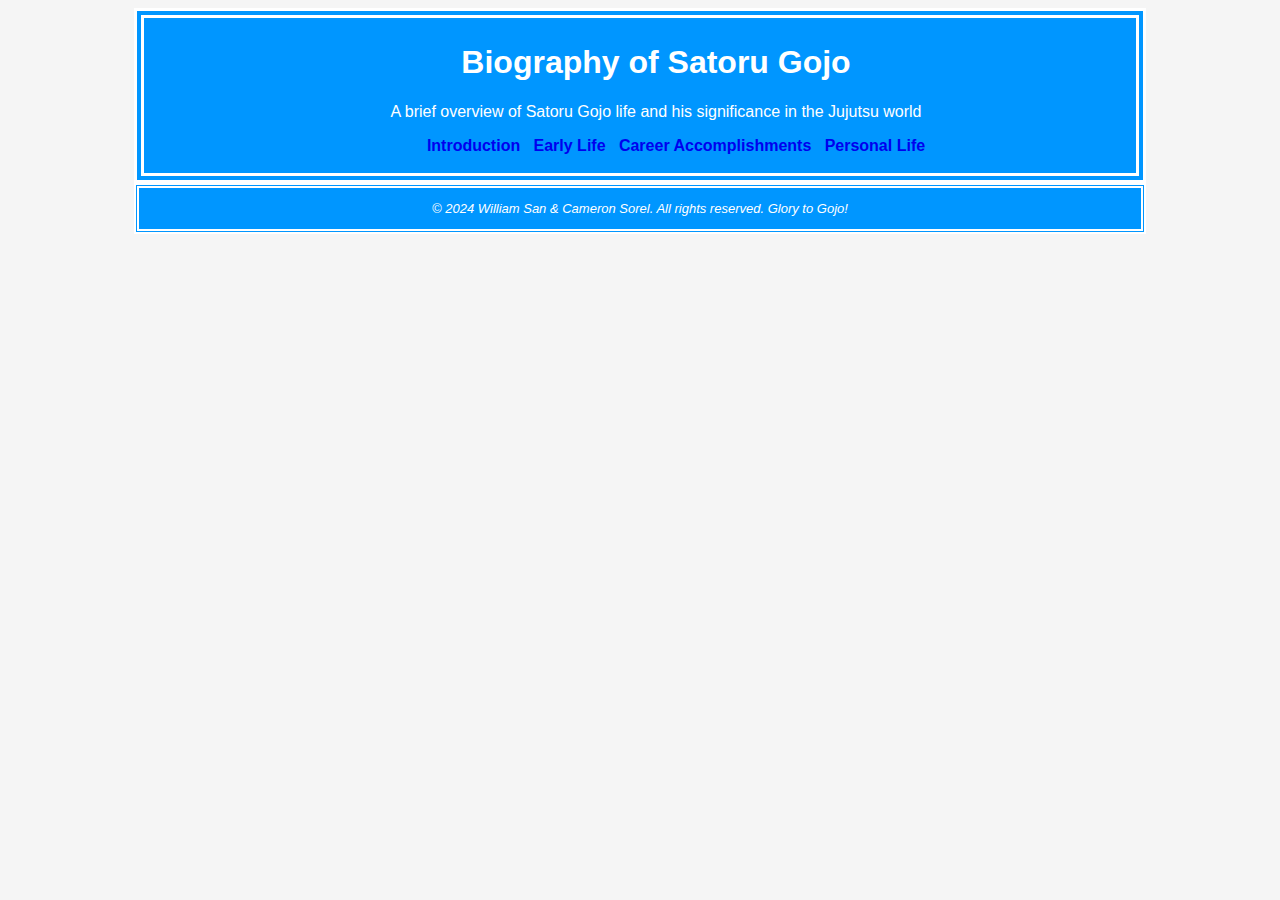
<file: index.html>
<!DOCTYPE html>
<html lang="en">
<head>
<title>Life of Satoru Gojo</title>

<meta charset="utf-8">
<link rel="stylesheet" href="style.css">
</head>
<body>
<div id="wrapper">
<header>
<h1>Biography of Satoru Gojo</h1>
<p>A brief overview of Satoru Gojo life and his significance in the Jujutsu world</p>
</p>
<nav>
    <ul>
    <a href="introduction.html">Introduction</a> &nbsp; 
    <a href="early-life.html">Early Life</a> &nbsp; 
    <a href="career-accomplishments.html">Career Accomplishments</a> &nbsp; 
    <a href="personal-life.html">Personal Life</a>
    </ul>
</nav>
</header>

<footer>
    <p>&copy; 2024 William San & Cameron Sorel. All rights reserved. Glory to Gojo!</p>
</footer>
</file>
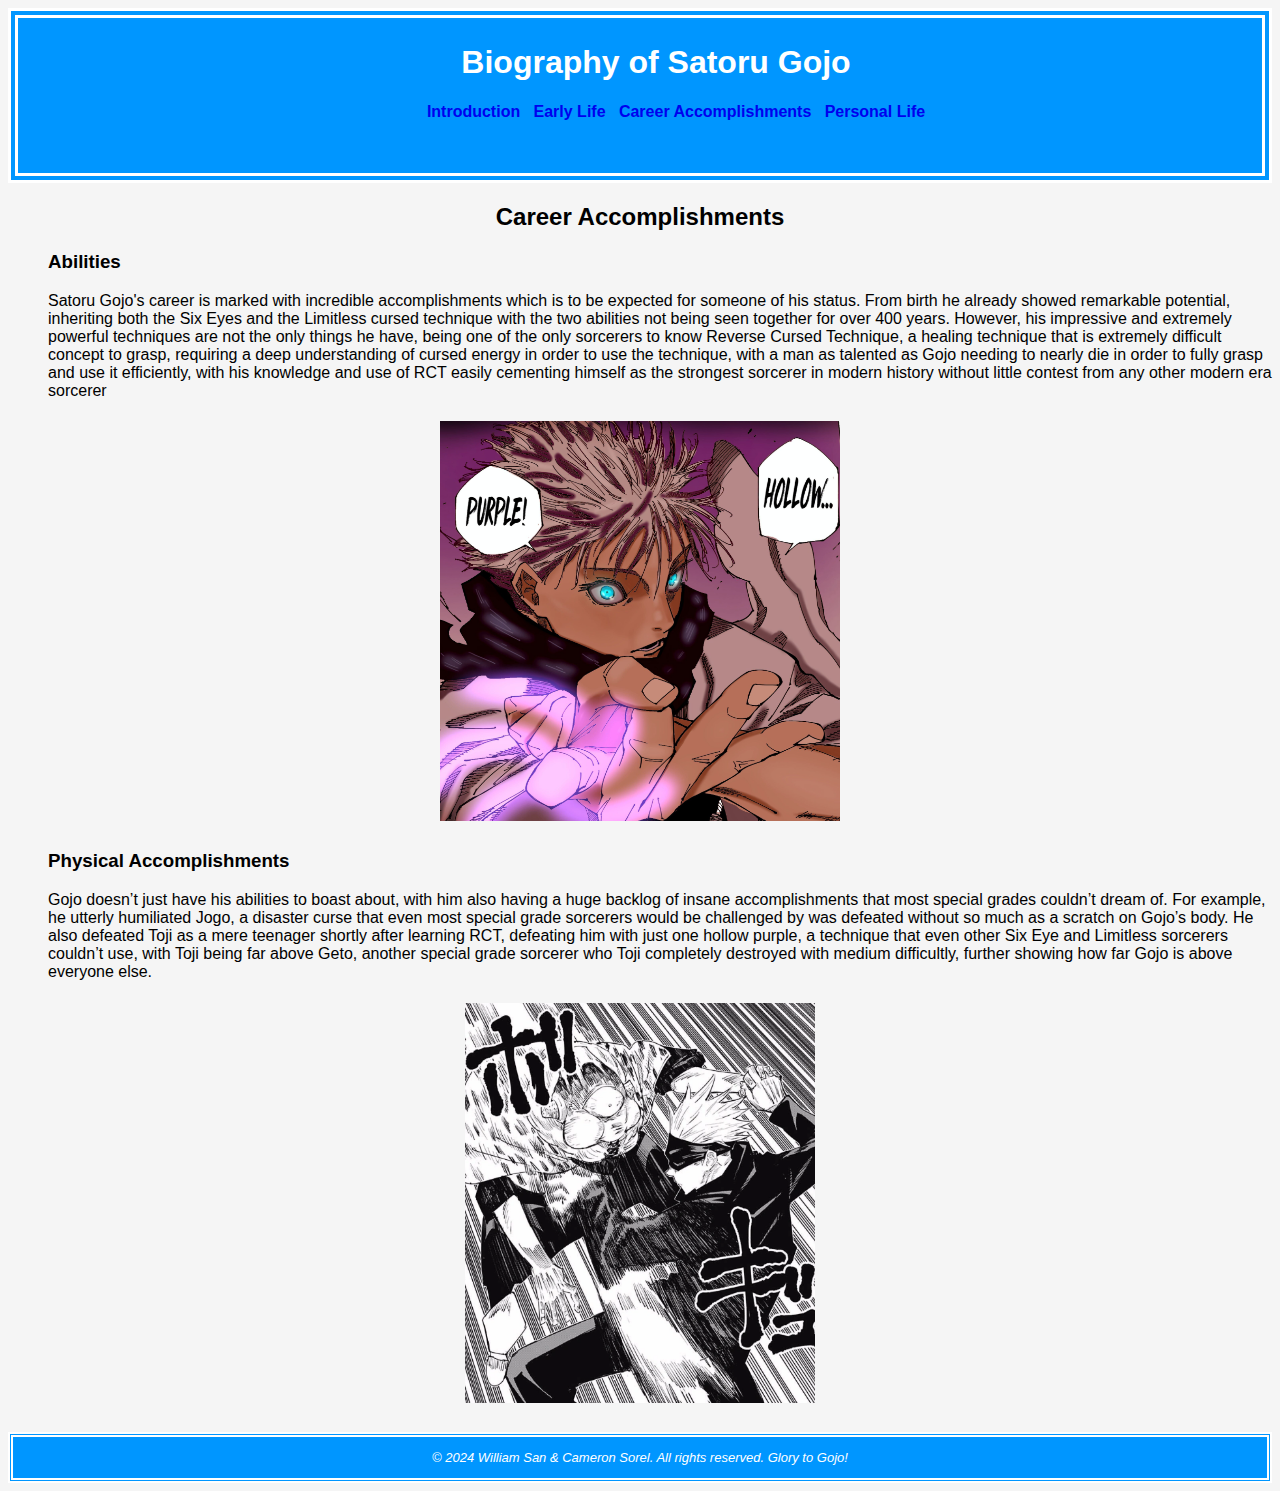
<file: career-accomplishments.html>
<!DOCTYPE html>
<html lang="en">
<head>
<title>Introduction - Satoru Gojo</title>
<link rel="stylesheet" href="style.css">
</head>
<body>
<header>
    <h1>Biography of Satoru Gojo</h1>
<nav>
    <ul>
    <a href="introduction.html">Introduction</a> &nbsp; 
    <a href="early-life.html">Early Life</a> &nbsp; 
    <a href="career-accomplishments.html">Career Accomplishments</a> &nbsp; 
    <a href="personal-life.html">Personal Life</a>
    </ul>
</nav> 
</body>
</header>

<main>
    <section id = career-accomplishments>
        <h2>Career Accomplishments</h2>
        <ul>
        <h3>Abilities</h3>
        </ul>
        <ul>Satoru Gojo's career is marked with incredible accomplishments which is to be expected for someone of his status. From birth he already showed remarkable potential, inheriting both the Six Eyes and the Limitless cursed technique with the two abilities not being seen together for over 400 years. However, his impressive and extremely powerful techniques are not the only things he have, being one of the only sorcerers to know Reverse Cursed Technique, a healing technique that is extremely difficult concept to grasp, requiring a deep understanding of cursed energy in order to use the technique, with a man as talented as Gojo needing to nearly die in order to fully grasp and use it efficiently, with his knowledge and use of RCT easily cementing himself as the strongest sorcerer in modern history without little contest from any other modern era sorcerer
        </ul>
        <div class="image-container">
            <h1><img src="gojo4.png" alt="Gojo using Hollow Purple" width="400" height="400"></h1>
        
        <ul><h3>Physical Accomplishments</h3></ul>
         <ul>Gojo doesn’t just have his abilities to boast about, with him also having a huge backlog of insane accomplishments that most special grades couldn’t dream of. For example, he utterly humiliated Jogo, a disaster curse that even most special grade sorcerers would be challenged by was defeated without so much as a scratch on Gojo’s body. He also defeated Toji as a mere teenager shortly after learning RCT, defeating him with just one hollow purple, a technique that even other Six Eye and Limitless sorcerers couldn’t use, with Toji being far above Geto, another special grade sorcerer who Toji completely destroyed with medium difficultly, further showing how far Gojo is above everyone else. </ul>
         <div class="image-container">
            <h1><img src="gojo5.png" alt="Gojo utterly humiliating Jogo" width="350" height="400"></h1>
        
        </section>
</main>
<footer>
    <p>&copy; 2024 William San & Cameron Sorel. All rights reserved. Glory to Gojo!</p>
</footer>
</file>
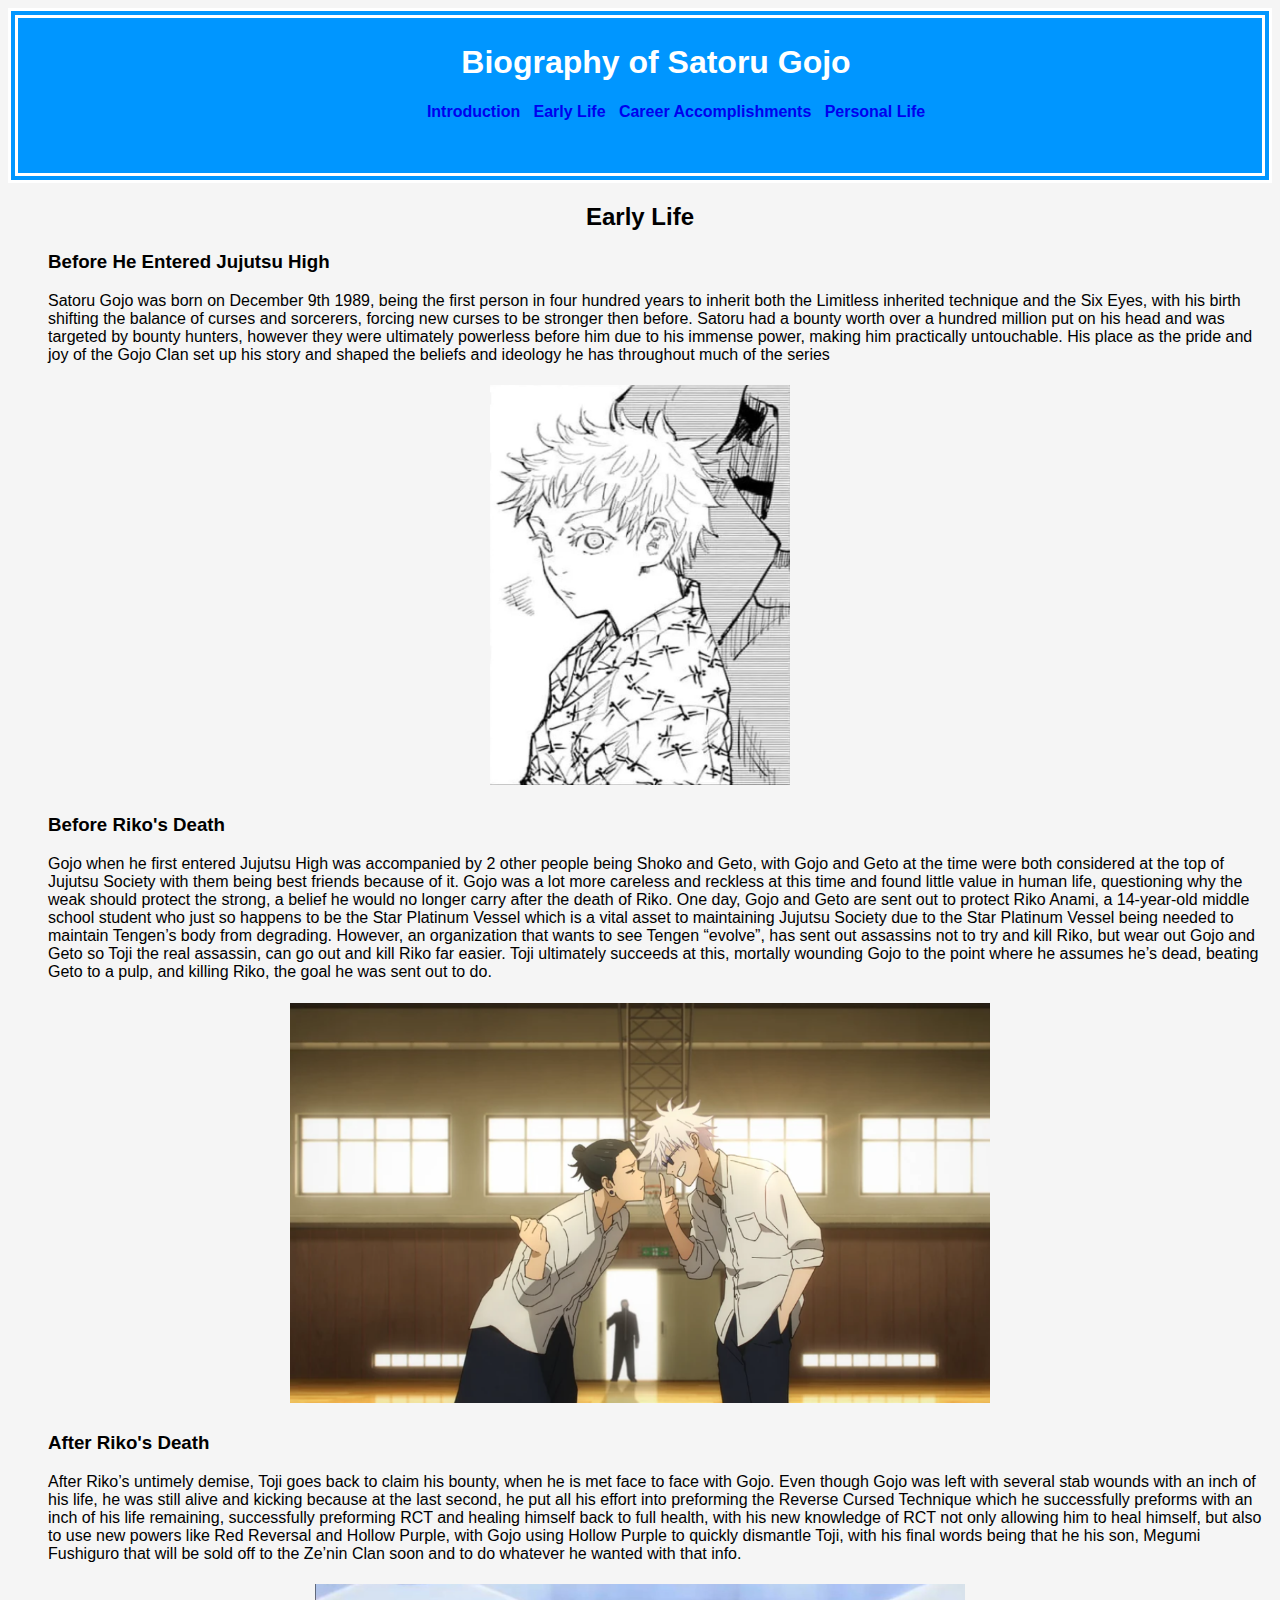
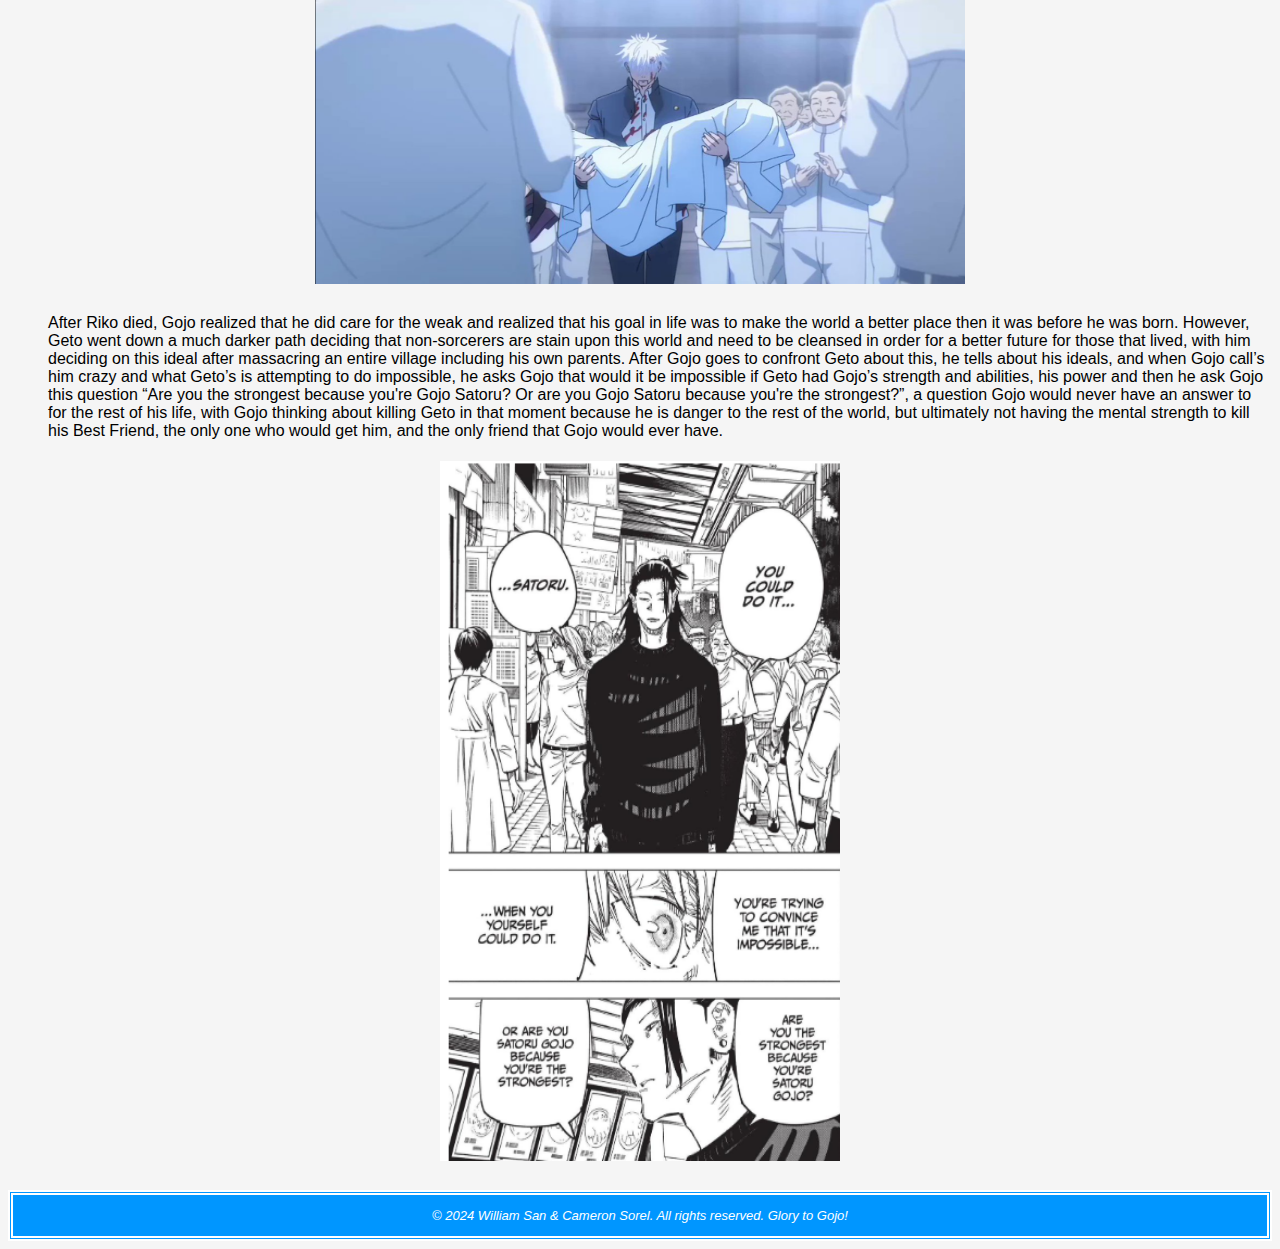
<file: early-life.html>
<!DOCTYPE html>
<html lang="en">
<head>
<title>Introduction - Satoru Gojo</title>
<link rel="stylesheet" href="style.css">
</head>
<body>
<header>
    <h1>Biography of Satoru Gojo</h1>
<nav>
    <ul>
    <a href="introduction.html">Introduction</a> &nbsp; 
    <a href="early-life.html">Early Life</a> &nbsp; 
    <a href="career-accomplishments.html">Career Accomplishments</a> &nbsp; 
    <a href="personal-life.html">Personal Life</a>
    </ul>
</nav> 
</body>
</header>

<main>
    <section id = early-life>
        <h2>Early Life</h2>
        <ul><h3>Before He Entered Jujutsu High</h3></ul>
        <ul>Satoru Gojo was born on December 9th 1989, being the first person in  four hundred years to inherit both the Limitless inherited technique and the Six Eyes, with his birth shifting the balance of curses and sorcerers, forcing new curses to be stronger then before. Satoru had a bounty worth over a hundred million put on his head and was targeted by bounty hunters, however they were ultimately powerless before him due to his immense power, making him practically untouchable. His place as the pride and joy of the Gojo Clan set up his story and shaped the beliefs and ideology he has throughout much of the series  
        </ul>
        <div class="image-container"></div>
        <h1><img src="gojo2.jpg" alt="Gojo as a child" width="300" height="400"></h1>
        <ul><h3>Before Riko's Death</h3></ul>
        <ul>   Gojo when he first entered Jujutsu High was accompanied by 2 other people being Shoko and Geto, with Gojo and Geto at the time were both considered at the top of Jujutsu Society with them being best friends because of it. Gojo was a lot more careless and reckless at this time and found little value in human life, questioning why the weak should protect the strong, a belief he would no longer carry after the death of Riko. One day, Gojo and Geto are sent out to protect Riko Anami, a 14-year-old middle school student who just so happens to be the Star Platinum Vessel which is a vital asset to maintaining Jujutsu Society due to the Star Platinum Vessel being needed to maintain Tengen’s body from degrading. However, an organization that wants to see Tengen “evolve”, has sent out assassins not to try and kill Riko, but wear out Gojo and Geto so Toji the real assassin, can go out and kill Riko far easier. Toji ultimately succeeds at this, mortally wounding Gojo to the point where he assumes he’s dead, beating Geto to a pulp, and killing Riko, the goal he was sent out to do.
        </ul>
        <div class="image-container">
            <h1><img src="gojo3.png" alt="Gojo and Geto arguing" width="700" height="400"></h1>
        <ul><h3>After Riko's Death</h3></ul>
        <ul>After Riko’s untimely demise, Toji goes back to claim his bounty, when he is met face to face with Gojo. Even though Gojo was left with several stab wounds with an inch of his life, he was still alive and kicking because at the last second, he put all his effort into preforming the Reverse Cursed Technique which he successfully preforms with an inch of his life remaining, successfully preforming RCT and healing himself back to full health, with his new knowledge of RCT not only allowing him to heal himself, but also to use new powers like Red Reversal and Hollow Purple, with Gojo using Hollow Purple to quickly dismantle Toji, with his final words being that he his son, Megumi Fushiguro that will be sold off to the Ze’nin Clan soon and to do whatever he wanted with that info. 
        </ul>
        <h1><img src="gojo6.png" alt="Gojo holding Riko's corpse" width="650" height="300"></h1>

        <ul>
            After Riko died, Gojo realized that he did care for the weak and realized that his goal in life was to make the world a better place then it was before he was born. However, Geto went down a much darker path deciding that non-sorcerers are stain upon this world and need to be cleansed in order for a better future for those that lived, with him deciding on this ideal after massacring an entire village including his own parents. After Gojo goes to confront Geto about this, he tells about his ideals, and when Gojo call’s him crazy and what Geto’s is attempting to do impossible, he asks Gojo that would it be impossible if Geto had Gojo’s strength and abilities, his power and then he ask Gojo this question “Are you the strongest because you're Gojo Satoru? Or are you Gojo Satoru because you're the strongest?”, a question Gojo would never have an answer to for the rest of his life, with Gojo thinking about killing Geto in that moment because he is danger to the rest of the world, but ultimately not having the mental strength to kill his Best Friend, the only one who would get him, and the only friend that Gojo would ever have.   
        </ul>
        <h1><img src="gojo7.png" alt="Gojo confronting Geto " width="400" height="700"></h1>



    </section>
</main>
<footer>
    <p>&copy; 2024 William San & Cameron Sorel. All rights reserved. Glory to Gojo!</p>
</footer>
</file>
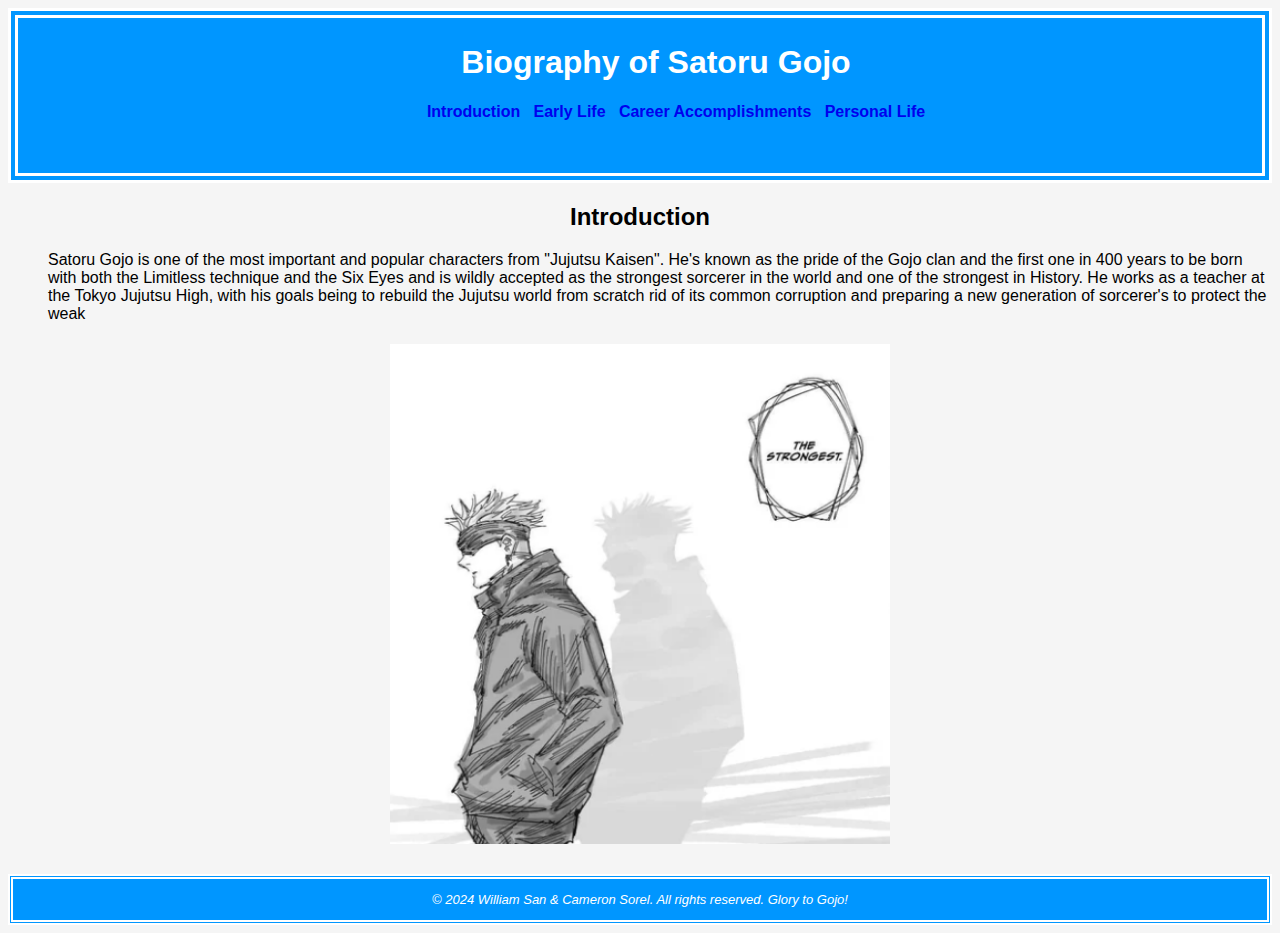
<file: introduction.html>
<!DOCTYPE html>
<html lang="en">
<head>
<title>Introduction - Satoru Gojo</title>
<link rel="stylesheet" href="style.css">
</head>
<body>
<header>
    <h1>Biography of Satoru Gojo</h1>
<nav>
    <ul>
    <a href="introduction.html">Introduction</a> &nbsp; 
    <a href="early-life.html">Early Life</a> &nbsp; 
    <a href="career-accomplishments.html">Career Accomplishments</a> &nbsp; 
    <a href="personal-life.html">Personal Life</a>
    </ul>
</nav> 
</body>
</header>

<main>
    <section id = introduction>
        <h2>Introduction</h2>
        <ul>Satoru Gojo is one of the most important and popular characters from "Jujutsu Kaisen". He's known as the pride of the Gojo clan and the first one in 400 years to be born with both the Limitless technique and the Six Eyes and is wildly accepted as the strongest sorcerer in the world and one of the strongest in History. He works as a teacher at the Tokyo Jujutsu High, with his goals being to rebuild the Jujutsu world from scratch rid of its common corruption and preparing a new generation of sorcerer's to protect the weak</ul>
        <div class="image-container">
            <h1><img src="gojo1.png" alt="Image of Gojo" width="500" height="500">

        </div>
    </section>
</main>
<footer>
    <p>&copy; 2024 William San & Cameron Sorel. All rights reserved. Glory to Gojo!</p>
</footer>
</file>
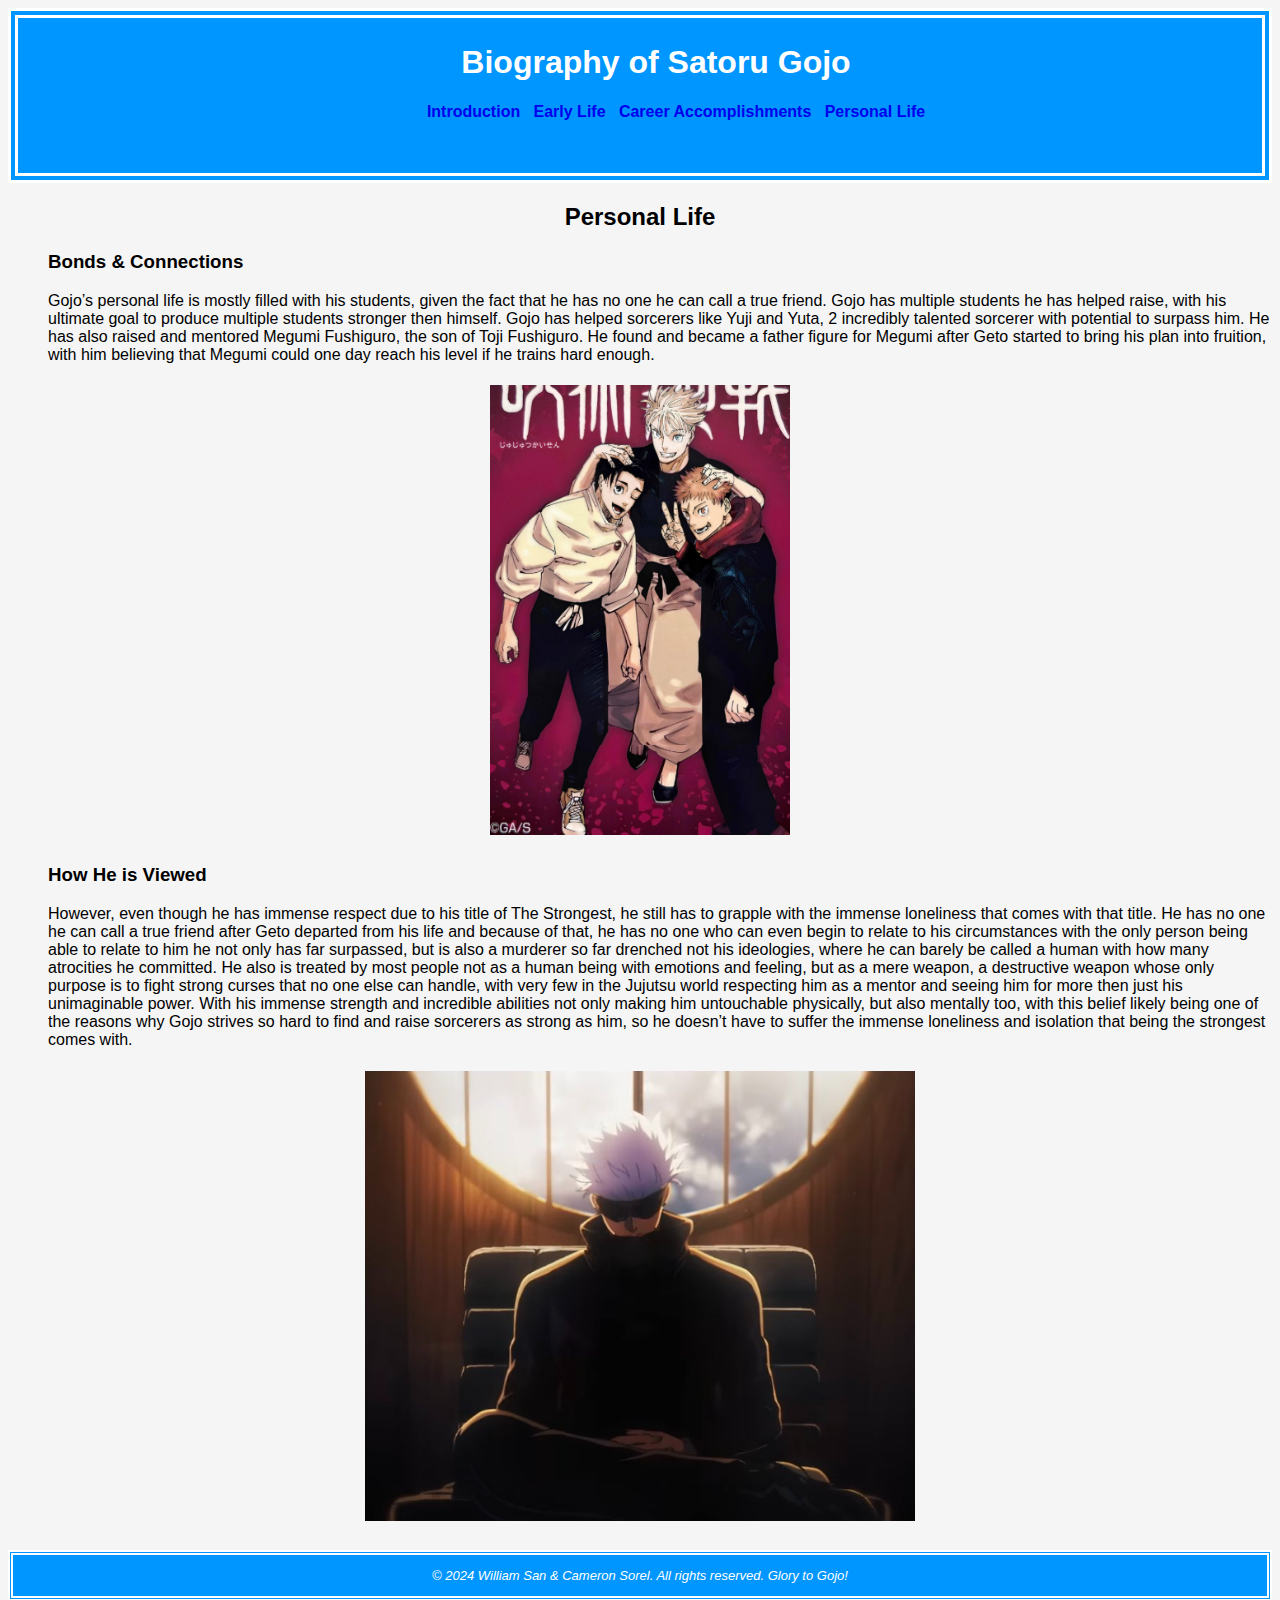
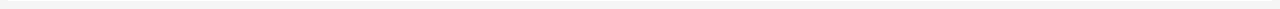
<file: personal-life.html>
<!DOCTYPE html>
<html lang="en">
<head>
<title>Introduction - Satoru Gojo</title>
<link rel="stylesheet" href="style.css">
</head>
<body>
<header>
    <h1>Biography of Satoru Gojo</h1>
<nav>
    <ul>
    <a href="introduction.html">Introduction</a> &nbsp; 
    <a href="early-life.html">Early Life</a> &nbsp; 
    <a href="career-accomplishments.html">Career Accomplishments</a> &nbsp; 
    <a href="personal-life.html">Personal Life</a>
    </ul>
</nav> 
</body>
</header>

<main>
    <section id = personal-lfie>
        <h2>Personal Life</h2>
        <ul>
            <h3>Bonds & Connections</h3>
        </ul>
        <ul>Gojo’s personal life is mostly filled with his students, given the fact that he has no one he can call a true friend.  Gojo has multiple students he has helped raise, with his ultimate goal to produce multiple students stronger then himself. Gojo has helped sorcerers like Yuji and Yuta, 2 incredibly talented sorcerer with potential to surpass him. He has also raised and mentored Megumi Fushiguro, the son of Toji Fushiguro. He found and became a father figure for Megumi after Geto started to bring his plan into fruition, with him believing that Megumi could one day reach his level if he trains hard enough.   
        </ul>
        <div class="image-container">
            <h1><img src="gojo8.png" alt="Gojo hanging out with Yuji and Yuta" width="300" height="450"></h1>
                <ul>
                    <h3>How He is Viewed</h3>
                </ul>
                <ul>
                    However, even though he has immense respect due to his title of The Strongest, he still has to grapple with the immense loneliness that comes with that title. He has no one he can call a true friend after Geto departed from his life and because of that, he has no one who can even begin to relate to his circumstances with the only person being able to relate to him he not only has far surpassed, but is also a murderer so far drenched not his ideologies, where he can barely be called a human with how many atrocities he committed. He also is treated by most people not as a human being with emotions and feeling, but as a mere weapon, a destructive weapon whose only purpose is to fight strong curses that no one else can handle, with very few in the Jujutsu world respecting him as a mentor and seeing him for more then just his unimaginable power. With his immense strength and incredible abilities not only making him untouchable physically, but also mentally too, with this belief likely being one of the reasons why Gojo strives so hard to find and raise sorcerers as strong as him, so he doesn’t have to suffer the immense loneliness and isolation that being the strongest comes with. 
                </ul>
                <h1><img src="gojo9.png" alt="Gojo sitting alone" width="550" height="450"></h1>


    </section>
</main>
<footer>
    <p>&copy; 2024 William San & Cameron Sorel. All rights reserved. Glory to Gojo!</p>
</footer>
</file>
<file: style.css>
body { background-color: #F5F5F5;
    color: #FFFFFF;
    font-family: Verdana, Arial, sans-serif;
}
header { background-color: #0096FF;
     text-align: center;
     background-position: right;
     background-repeat: no-repeat;
     height: 150px;
     padding-top: 5px;
     padding-left: 2em;
     border-style: double;
     border-width: 10px;

}

h1 { text-align: center;}

h2 { color: #000000;
     text-align: center;
}


nav { text-align: center;
     font-weight: bold; 
  }
ul {   color: #000000;
}
nav a { text-decoration: none; 
     
}
.studio { font-style: italic; 
}
footer { background-color: #0096FF;
     font-size: small;
     font-style: italic;
     text-align: center;
     border-style: double;
     border-width: 5px;
}
#wrapper { width: 80%;
         margin-left: auto;
         margin-right: auto;}

i { font 4}
</file>
